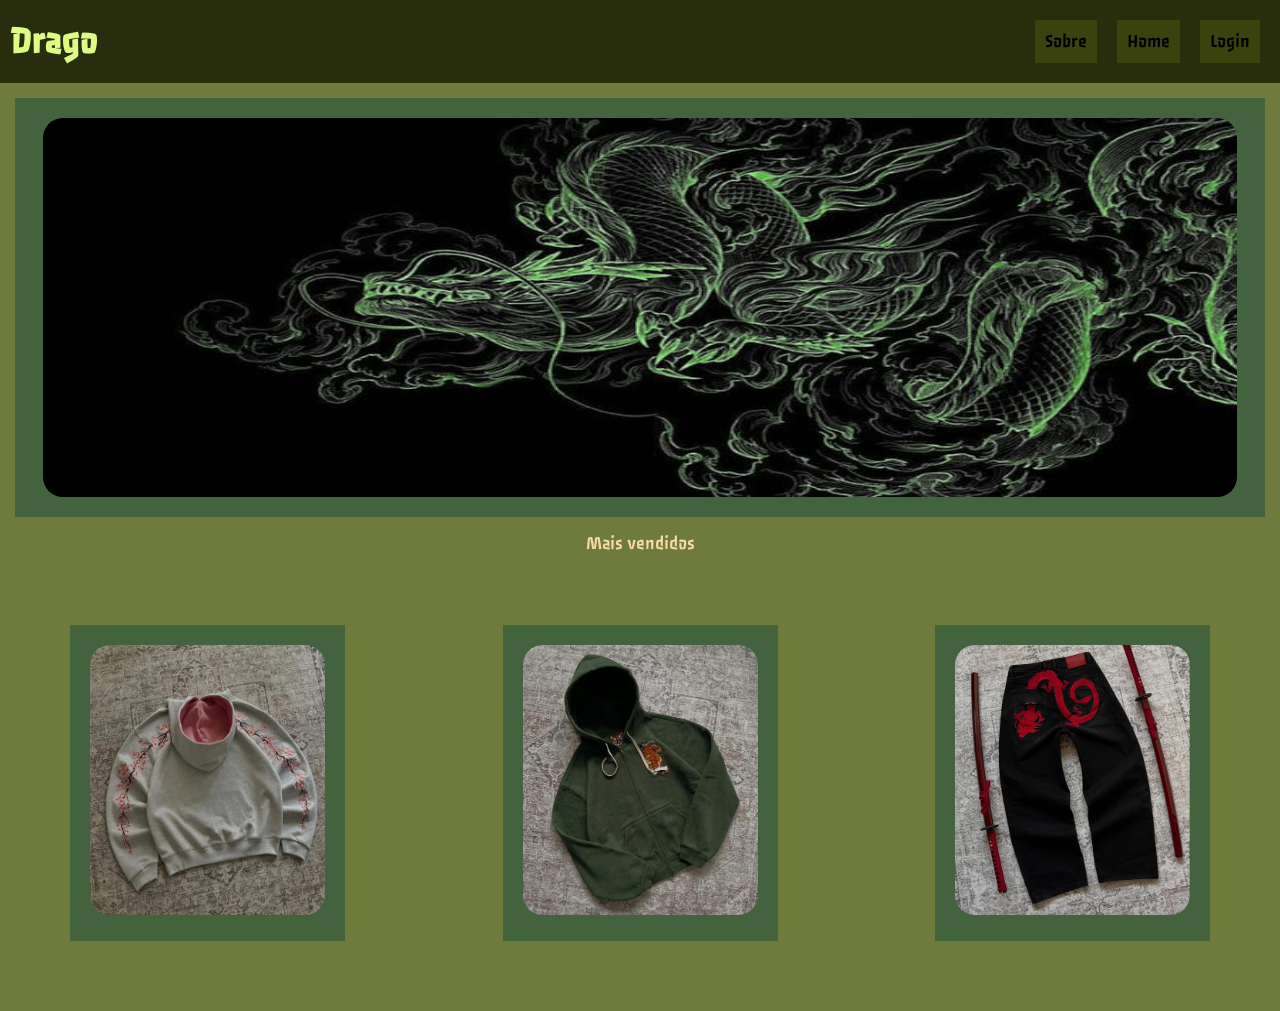
<file: index.html>
<!DOCTYPE html>
<html lang="en">
<head>
    <meta charset="UTF-8">
    <meta name="viewport" content="width=device-width, initial-scale=1.0">
    <meta http-equiv="X-AU-compatible" content="ie-edge" />
    <link rel="preconnect" href="https://fonts.googleapis.com">
    <link rel="preconnect" href="https://fonts.gstatic.com" crossorigin>
    <link href="https://fonts.googleapis.com/css2?family=Passero+One&display=swap" rel="stylesheet">
    <link rel="stylesheet" href="./style.css" />
    <title>Drago</title>
</head>
<body>
    
    <header class="header">
        <h1>Drago</h1>
        <nav>
            <ul class="menu">
                <li><a href="./sobre.html">Sobre</a></li>
                <li><a>Home</a></li>
                <li><a href="./login.html">Login</a></li>
            </ul>
        </nav>
    </header>

    <div class="card" style="display: flex; justify-content: center;">
        <img src="img/drago.jpg" width="1194px" height="379px">
    </div>

     <p>Mais vendidos</p>

    <div class="cards">
        
        <div class="card1">
            <img src="img/rosa.jpg" width="235px" height="270px">
        </div>

        <div class="card2">
            <img src="img/verde.jpg" width="235px" height="270px">
        </div>

        <div class="card3">
            <img src="img/vermelho.jpg" width="235px" height="270px">
        </div>
    </div>
</body>
</html>
</file>
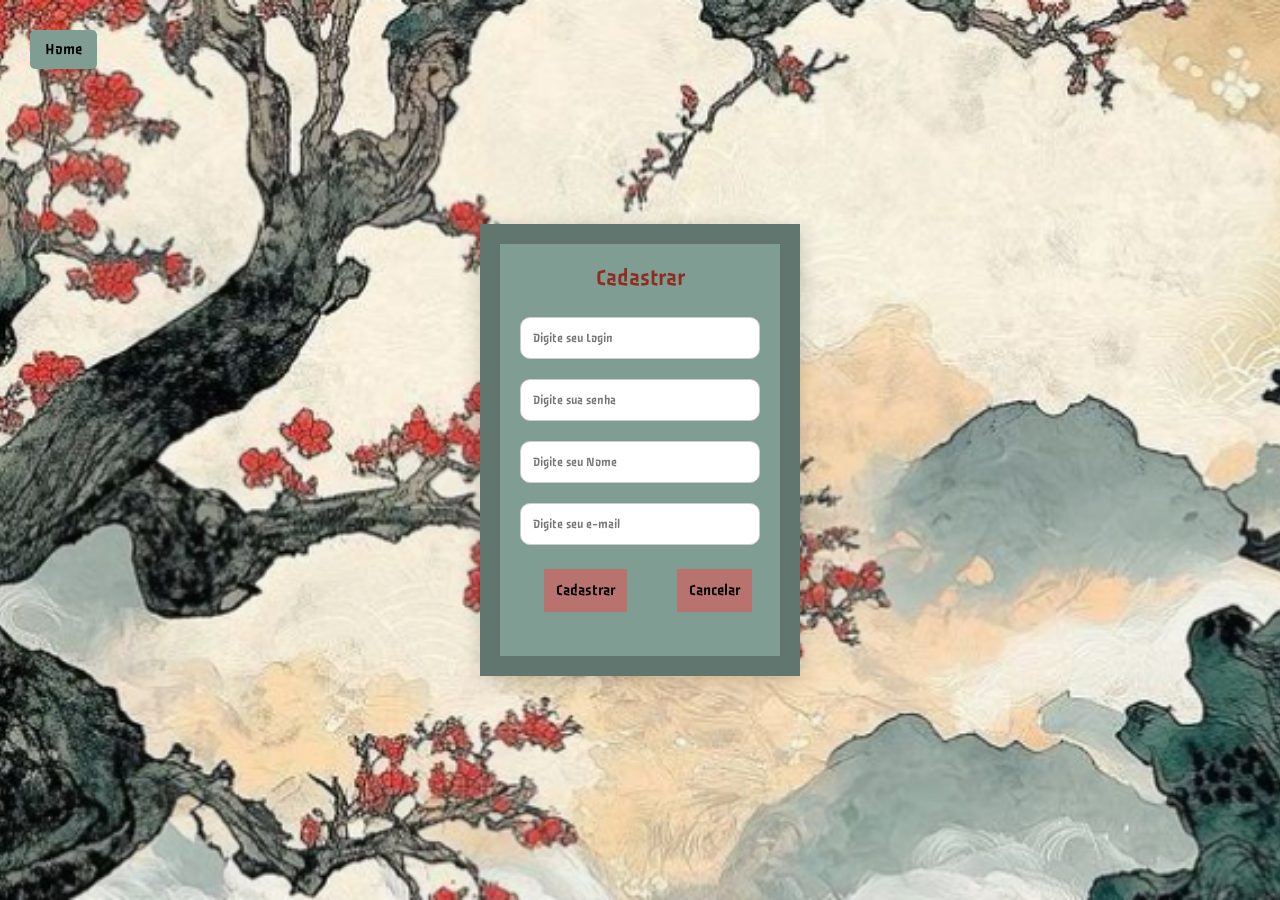
<file: Cadastro.html>
<!DOCTYPE html>
<html lang="en">
<head>
  <meta charset="UTF-8">
  <meta name="viewport" content="width=device-width, initial-scale=1.0">
  <link rel="preconnect" href="https://fonts.googleapis.com">
    <link rel="preconnect" href="https://fonts.gstatic.com" crossorigin>
    <link href="https://fonts.googleapis.com/css2?family=Passero+One&display=swap" rel="stylesheet">
  <title>Cadastro</title>

  <style>
    *{
    margin: 0;
    padding: 0;
    box-sizing: border-box;
    font-family: "Passero One", sans-serif;
    font-weight: 400;
    font-style: normal;
    }

    body {
      height: 100vh;
      display: flex;
      justify-content: center;
      align-items: center;
      background-image: url('./img/dragom.jpg.png');
      background-size: cover;
      background-position: center;
      background-repeat: no-repeat;
      background-attachment: fixed;
    }

    .login-box {
      background: #7F9D92;
      padding: 40px;
      width: 320px;
      box-shadow: 0 5px 20px rgba(0,0,0,0.2);
      text-align: center;
      border: 20px solid #60766E;
      padding: 20px;
      border: 20px solid#60766E;
    }

    .home-link {
      font-weight: passero one;
      text-decoration: none;
      color: #000000;
    }

    .login-box h2 {
    margin-bottom: 25px;
    color: #8D2C1F;
    font-family: "Passero One", sans-serif;
    font-weight: 400;
    font-style: normal;
    }

    .input-box {
      margin-bottom: 20px;
    }

    .input-box input {
      width: 100%;
      padding: 12px;
      border: 1px solid #ccc;
      border-radius: 10px;
      outline: none;
      transition: 0.3s;
    }

    .btn-login {
      width: 100%;
      padding: 12px;
      border: none;
      background: #B8736F;
      color: black;
      font-size: 16px;
      cursor: pointer;
      transition: 0.3s;
    }

    .link {
      margin-top: 20px;
      font-size: 20px;
    }

    .link a {
      text-decoration: none;
      color: #B8736F;
    }
    
    .botoes {
      display: flex;       
      gap: 20px;

    }

    .botoes {
      display: grid;
      grid-template-columns: auto auto; 
      gap: 50px;
      width: max-content; 
      margin: 10%;
    }

    .login {
      display: flex;
      justify-content: space-between; 
      padding: 20px;
      background-color: #000000;
      position: absolute;
      top: 20px; 
      left: 20px; 
      text-decoration: none;
      background: #7F9D92;
      color: #000000;
      padding: 10px 15px;
      border-radius: 5px;
      float: left;
      margin: 10px;
    }

  </style>
</head>
<body>

  <div class="login-box">
    <div class="login">
      <a href="index.html" class="home-link">Home</a>
    </div>

    <h2>Cadastrar</h2>

    <div class="input-box">
      <input type="Login" placeholder="Digite seu Login">
    </div>

    <div class="input-box">
      <input type="password" placeholder="Digite sua senha">
    </div>

    <div class="input-box">
        <input type="Nome" placeholder="Digite seu Nome">
    </div>

    <div class="input-box">
     <input type="Email" placeholder="Digite seu e-mail">
    </div>

    <div class="botoes">
      <button class="btn-login"><a>Cadastrar</a></button>

      <button class="btn-login">Cancelar</button>
    </div>

  </div>

</body>
</html>
</file>
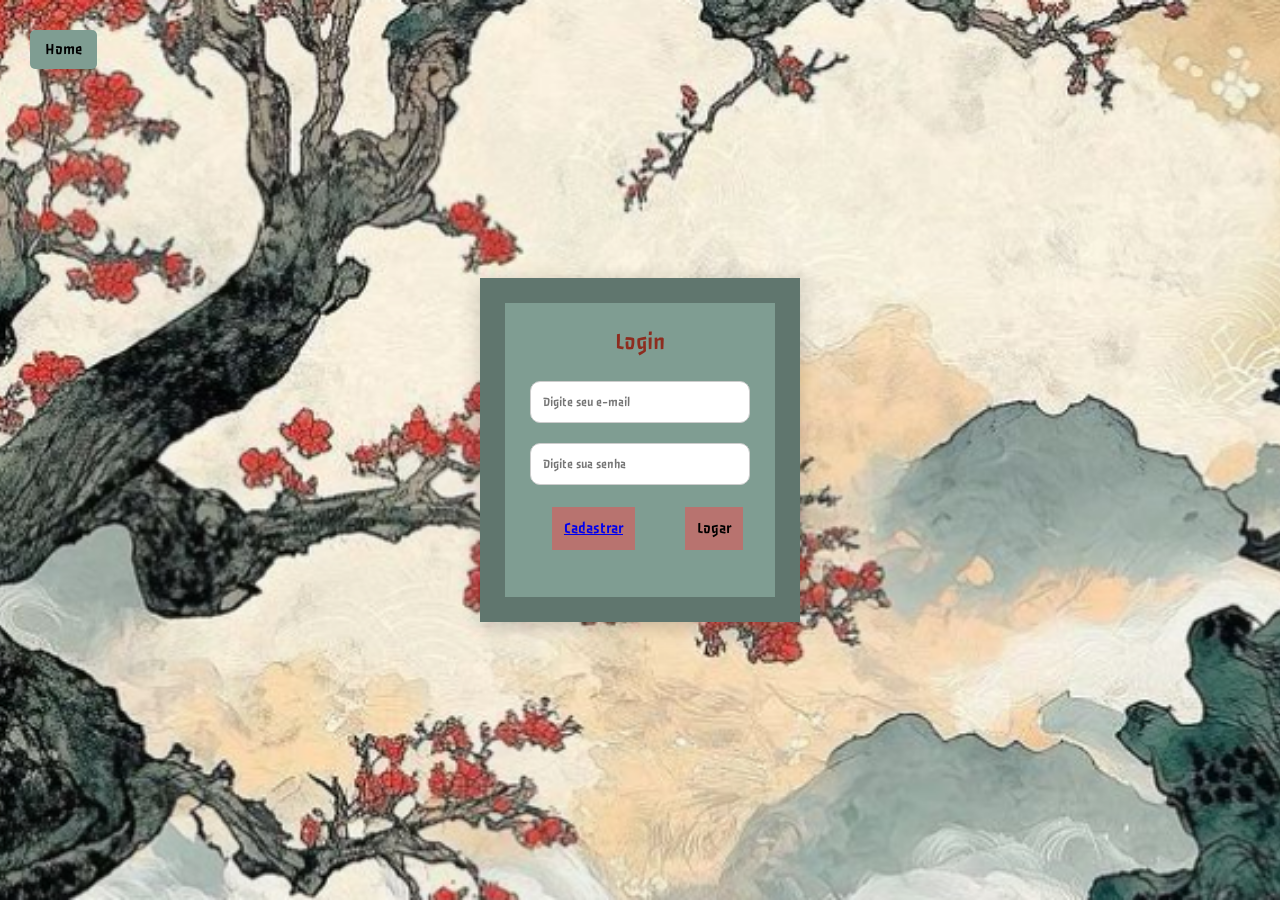
<file: login.html>
<!DOCTYPE html>
<html lang="en">
<head>
  <meta charset="UTF-8">
  <meta name="viewport" content="width=device-width, initial-scale=1.0">
  <link rel="preconnect" href="https://fonts.googleapis.com">
    <link rel="preconnect" href="https://fonts.gstatic.com" crossorigin>
    <link href="https://fonts.googleapis.com/css2?family=Passero+One&display=swap" rel="stylesheet">
  <title>Login</title>

  <style>
    *{
    margin: 0;
    padding: 0;
    box-sizing: border-box;
    font-family: "Passero One", sans-serif;
    font-weight: 400;
    font-style: normal;
    }

    body {
      height: 100vh;
      display: flex;
      justify-content: center;
      align-items: center;
      text-decoration: none;
      background-image: url('./img/dragom.jpg.png');
      background-size: cover;
      background-position: center;
      background-repeat: no-repeat;
      background-attachment: fixed;
    }

    .login-box {
      background: #7F9D92;
      padding: 40px;
      width: 320px;
      box-shadow: 0 5px 20px rgba(0,0,0,0.2);
      text-align: center;
      border: 25px solid #60766E;
      padding: 25px;
      border: 25px solid#60766E;
      }

    .home-link {
      font-weight: passaro one;
      text-decoration: none;
      color: #000000;
    }

    .login-box h2 {
    margin-bottom: 25px;
    color: #8D2C1F;
    font-family: "Passero One", sans-serif;
    font-weight: 400;
    font-style: normal;
    }

    .input-box {
      margin-bottom: 20px;
    }

    .input-box input {
      width: 100%;
      padding: 12px;
      border: 1px solid #ccc;
      border-radius: 10px;
      outline: none;
      transition: 0.3s;
    }

    .input-box input:focus {
      border-color: #4facfe;
      box-shadow: 0 0 5px #4facfe;
    }

    .btn-login {
      width: 100%;
      text-decoration: none;
      padding: 12px;
      border: none;
      background: #B8736F;
      color: black;
      font-size: 16px;
      cursor: pointer;
      transition: 0.3s;
    }

    .cadastro {
      padding: 12px;
      border: none;
      background: #B8736F;
      font-size: 16px;
      transition: 0.3s;
      text-decoration: none;
      color: black;
    }

    .link {
      margin-top: 20px;
      font-size: 20px;
    }

    .link a {
      text-decoration: none;
      color: #B8736F;
    }
    
    .botoes {
      display: flex;       
      gap: 20px;
    }

    .botoes {
      display: grid;
      grid-template-columns: auto auto; 
      gap: 50px;
      width: max-content; 
      margin: 10%;
    }

    .login {
      display: flex;
      justify-content: space-between; 
      padding: 20px;
      background-color: #000000;
      position: absolute;
      top: 20px; 
      left: 20px; 
      text-decoration: none;
      background: #7F9D92;
      color: #000000;
      padding: 10px 15px;
      border-radius: 5px;
      float: left;
      margin: 10px;
    }

  </style>
</head>
<body>

  <div class="login-box">
    <div class="login">
      <a href="index.html" class="home-link">Home</a>
    </div>

    <h2>Login</h2>

    <div class="input-box">
      <input type="email" placeholder="Digite seu e-mail">
    </div>

    <div class="input-box">
      <input type="password" placeholder="Digite sua senha">
    </div>

    <div class="botoes">
      <button class="cadastro"><a href="./cadastro.html">Cadastrar</a></button>

      <button class="btn-login">Logar</button>
    </div>

  </div>

</body>
</html>
</file>
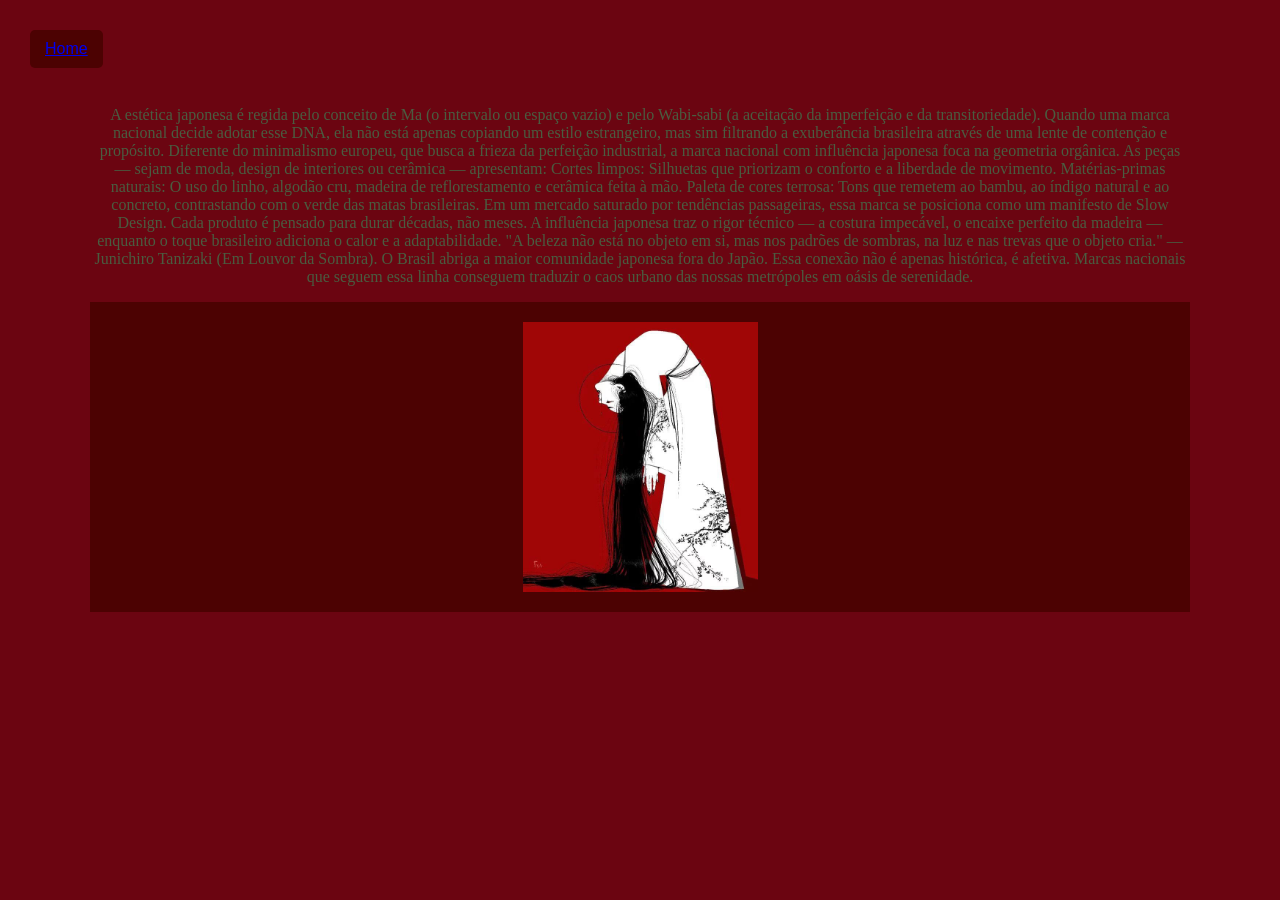
<file: sobre.html>
<!DOCTYPE html>
<html lang="en">
<head>
    <meta charset="UTF-8">
    <meta name="viewport" content="width=device-width, initial-scale=1.0">
    <title>Sobre nosso site</title>
</head>
<body>
    <style>
        body{
            background-color: #6B0511;
            margin: 90px;
            padding: 0;
            box-sizing: border-box;
            font-family: "Passero One", sans-serif;
            font-weight: 400;
            font-style: normal;
            height: 100%;
        }

        .login{
            text-decoration: none;
            display: flex;
            justify-content: space-between; 
            padding: 20px;
            position: absolute;
            top: 20px; 
            left: 20px; 
            background-color: #4C0202;
            color: #000000;
            padding: 10px 15px;
            border-radius: 5px;
            float: left;
            margin: 10px;
        }

        .texto{
            font-family: passero one;
            color: #4A5C40;
            display: flex;
            margin: 0;
            padding: 0;
            display: flex;
            justify-content: center;
            align-items: center;
            height: 100%;
            text-align: center;
        }

        .img{
            display: block;
            margin-left: auto;
            margin-right: auto;
            display: flex;
            justify-content: center;
            padding-top: 20px;
            padding-bottom: 20px;
            padding-right: 20px;
            padding-left: 20px;
            background-color: #4C0202;
        }

    </style>

    <div class="login">
      <a href="index.html" class="home-link">Home</a>
    </div>

    <div class="texto">
        <p>A estética japonesa é regida pelo conceito de Ma (o intervalo ou espaço vazio) e pelo Wabi-sabi (a aceitação da imperfeição e da transitoriedade). Quando uma marca nacional decide adotar esse DNA, ela não está apenas copiando um estilo estrangeiro, mas sim filtrando a exuberância brasileira através de uma lente de contenção e propósito. Diferente do minimalismo europeu, que busca a frieza da perfeição industrial, a marca nacional com influência japonesa foca na geometria orgânica. As peças — sejam de moda, design de interiores ou cerâmica — apresentam:
        Cortes limpos: Silhuetas que priorizam o conforto e a liberdade de movimento.
        Matérias-primas naturais: O uso do linho, algodão cru, madeira de reflorestamento e cerâmica feita à mão.
        Paleta de cores terrosa: Tons que remetem ao bambu, ao índigo natural e ao concreto, contrastando com o verde das matas brasileiras. Em um mercado saturado por tendências passageiras, essa marca se posiciona como um manifesto de Slow Design. Cada produto é pensado para durar décadas, não meses. A influência japonesa traz o rigor técnico — a costura impecável, o encaixe perfeito da madeira — enquanto o toque brasileiro adiciona o calor e a adaptabilidade.
        "A beleza não está no objeto em si, mas nos padrões de sombras, na luz e nas trevas que o objeto cria." — Junichiro Tanizaki (Em Louvor da Sombra). O Brasil abriga a maior comunidade japonesa fora do Japão. Essa conexão não é apenas histórica, é afetiva. Marcas nacionais que seguem essa linha conseguem traduzir o caos urbano das nossas metrópoles em oásis de serenidade.</p>
    </div>

    <div class="img">
        <img src="img/b5438409-4acb-41da-8632-34ad58f6cab8.jpg" width="235px" height="270px">
    </div>
</body>
</html>
</file>
<file: style.css>
*{
    box-sizing: border-box;
    margin: 0%;
    padding: 0%;
}

html{
    scroll-behavior: smooth;
}

body{
    background-color: #6E7B3C;
}

body, ul, li, p{
    margin: 0px;
    padding: 0px;
    list-style: none;
    font-size: 1.2rem;
    font-family: "Passero One", sans-serif;
    font-weight: 400;
    font-style: normal;
}

h1{
    color: #DEFB84;
}

a {
    text-decoration: none;
    color: black;
}

.card{
    margin: 15px;
    padding-top: 20px;
    padding-bottom: 20px;
    padding-left: 15px;
    padding-right: 15px;
    padding: center;
    display: block;
    object-fit: cover;
    background-color: #43633F;
}

.header {
    background-color: #282D0E;
    display: flex;
    flex-wrap: wrap;
    justify-content: space-between;
    align-items: center;
    padding: 10px;
}

.menu {
    display: flex;
}

.menu li {
    margin: 10px;
}

.menu li a {
    display: block;
    padding: 10px;
    background: #3A420E;
}

.cards{
    align-items: center;
    justify-content: space-between;
    padding: 50px;
    display: flex;
}

.card1 {
    margin: 20px;
    padding-top: 20px;
    padding-bottom: 20px;
    padding-right: 20px;
    padding-left: 20px;
    background-color: #43633F;
}

.card2{
    margin: 20px;
    padding-top: 20px;
    padding-bottom: 20px;
    padding-right: 20px;
    padding-left: 20px;
    background-color: #43633F;
}

.card3{
    margin: 20px;
    padding-top: 20px;
    padding-bottom: 20px;
    padding-right: 20px;
    padding-left: 20px;
    background-color: #43633F;
}

img{
    border-radius: 20px;
}

p{
    color: #F8DBA2;
    display: flex;
    justify-content: center;
}
</file>
